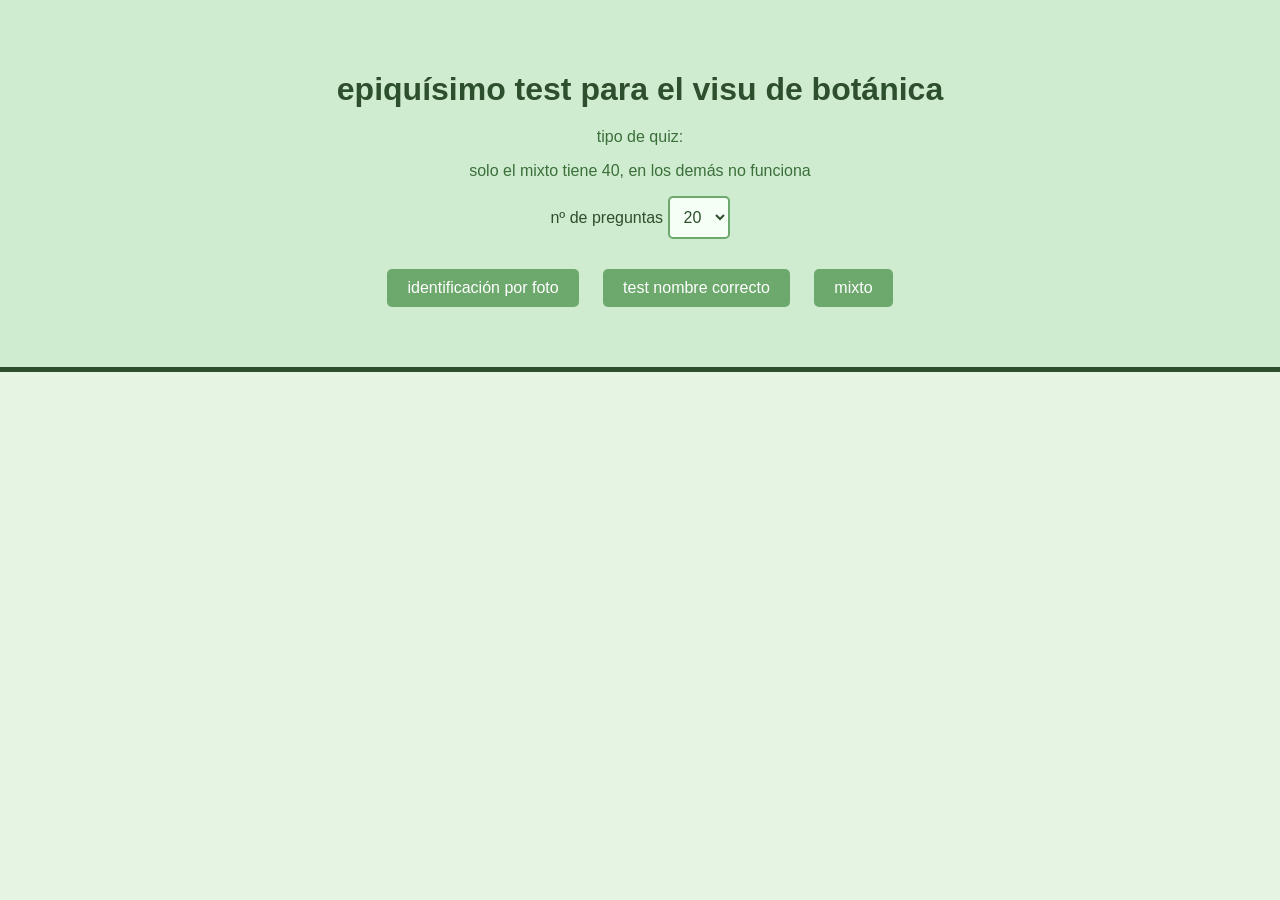
<file: visu botánica web/index.html>
<!DOCTYPE html>
<html lang="es">
<head>
  <meta charset="UTF-8">
  <meta name="viewport" content="width=device-width, initial-scale=1.0">
  <title>ayuda basta porfavor</title>
  <link rel="stylesheet" href="style.css">
</head>
<body>
  <div id="start-container">
    <h1>epiquísimo test para el visu de botánica</h1>
    <p>tipo de quiz:</p>
    <p>solo el mixto tiene 40, en los demás no funciona</p>
    <div>
      <label for="num-questions">nº de preguntas</label>
      <select id="num-questions">
        <option value="5">5</option>
        <option value="10">10</option>
        <option value="15">15</option>
        <option value="20" selected>20</option>
        <option value="25">25</option>
        <option value="40">40</option>
      </select>
    </div>
    <div>
      <button class="mode-btn" data-mode="images">identificación por foto</button>
      <button class="mode-btn" data-mode="multiple-choice">test nombre correcto</button>
      <button class="mode-btn" data-mode="mixed">mixto</button>
    </div>
  </div>

  <div id="quiz-container" style="display: none;">
    <h1>🌱🌱🌱quiz botanicooo🤑🤑🤑🤑</h1>
    <div id="question-container"></div>
    <button id="next-btn" disabled>Siguiente</button>
  </div>

  <script src="script.js"></script>
</body>
</html>
</file>
<file: visu botánica web/style.css>
/* Estilo general */
body {
    font-family: Arial, sans-serif;
    margin: 0;
    padding: 0;
    background-color: #e6f4e4; /* Verde claro de fondo */
    color: #2d4f2d; /* Verde oscuro del texto */
  }
  
  /* Contenedor inicial */
  #start-container {
    text-align: center;
    padding: 50px;
    background-color: #d0ecd0; /* Fondo ligeramente más oscuro */
    border-bottom: 5px solid #2d4f2d;
  }
  
  h1 {
    color: #2d4f2d; /* Verde oscuro */
    margin-bottom: 20px;
  }
  
  p {
    color: #3a6f3a; /* Verde intermedio */
  }
  
  /* Botones */
  button {
    background-color: #6da96d; /* Verde intermedio */
    color: #fff;
    border: none;
    padding: 10px 20px;
    margin: 10px;
    font-size: 16px;
    border-radius: 5px;
    cursor: pointer;
    transition: background-color 0.3s ease;
  }
  
  button:hover {
    background-color: #4d7f4d; /* Verde oscuro al pasar el ratón */
  }
  
  button:disabled {
    background-color: #b3d9b3; /* Verde pálido para botones desactivados */
    cursor: not-allowed;
  }
  
  /* Contenedor del quiz */
  #quiz-container {
    padding: 30px;
    background-color: #eaf7e9; /* Fondo claro del quiz */
    text-align: center;
  }
  
  #question-container {
    margin-bottom: 20px;
  }
  
  /* Imágenes */
  img {
    max-width: 100%;
    border: 3px solid #6da96d; /* Borde verde intermedio */
    border-radius: 10px;
  }
  
  /* Input de texto */
  input[type="text"] {
    padding: 10px;
    font-size: 16px;
    border: 2px solid #6da96d;
    border-radius: 5px;
    margin-top: 10px;
  }
  
  /* Selector */
  select {
    padding: 10px;
    font-size: 16px;
    border: 2px solid #6da96d;
    border-radius: 5px;
    margin-bottom: 20px;
    background-color: #f5fff5; /* Verde muy claro */
    color: #2d4f2d;
  }
  
  /* Opciones */
  .option-btn {
    background-color: #6da96d; /* Verde intermedio */
    color: #fff;
    border: none;
    padding: 10px 15px;
    margin: 5px;
    font-size: 16px;
    border-radius: 5px;
    cursor: pointer;
    transition: background-color 0.3s ease;
  }
  
  .option-btn:hover {
    background-color: #4d7f4d; /* Verde más oscuro */
  }
  
  /* Resultados */
  #question-container h2 {
    color: #2d4f2d;
  }
  
  #question-container p {
    color: #3a6f3a;
  }
</file>
